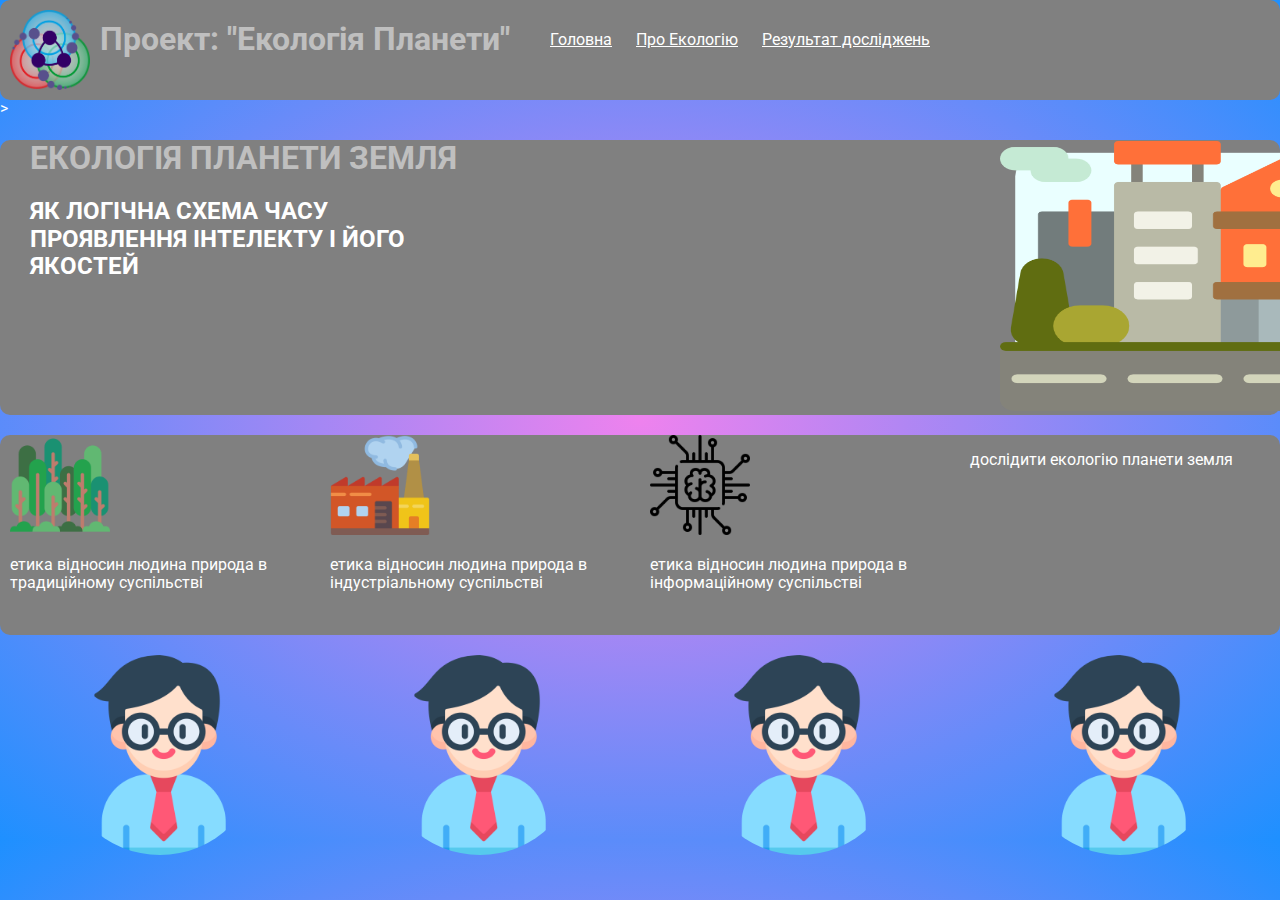
<file: index.html>
<!DOCTYPE html>
<html>
<head>
	<title>Екологія планети</title>
	<link rel="stylesheet" type="text/css" href="css/normalize.css">
	<link rel="stylesheet" type="text/css" href="css/style.css">
	<link href="https://fonts.googleapis.com/css2?family=Roboto&display=swap" rel="stylesheet">
	<link rel="shortcut icon" href="img/logo.png" type="img/logo.png">
</head>
<body>
	<div class="container">
	<header class="header">
		<img class="logo_one" src="img/skm.png">
			<h1 class="title">Проект: "Екологія Планети"</h1>
				<nav class="menu" id="menu">
					<ul>
						<li><a href="index.html">Головна</a></li>
						<li><a href="index_two.html">Про Екологію</a></li>
						<li><a href="">Результат досліджень</a></li>
					</ul>
				</nav>
	</header>>
	<div class="block1">
		<div class="text_block_one">
		<h1>ЕКОЛОГІЯ ПЛАНЕТИ ЗЕМЛЯ</h1>
		<h2>ЯК ЛОГІЧНА СХЕМА ЧАСУ ПРОЯВЛЕННЯ ІНТЕЛЕКТУ І ЙОГО ЯКОСТЕЙ</h2>
		</div>
		<img class="foto_block_one" src="img/foto_block1.png">
	</div>







	<div class="a">
	<div class="a1">
		<img src="img/forest.png" class="a11">
		<p>етика відносин людина природа в традиційному суспільстві</p>
	</div>
	<div class="a1">
		<img src="img/factory.png" class="a11">
		<p>етика відносин людина природа в індустріальному суспільстві</p>
	</div>
	<div class="a1">
		<img src="img/chip.png"  class="a11">
		<p>етика відносин людина природа в інформаційному суспільстві</p>
	</div>
	<div class="a1">
		
		<p>дослідити екологію планети земля </p>
	</div></div>
	<div class="q1">
		<div class="q">
			<img src="img/teacher.png" class="w">
		</div>
		<div class="q">
			<img src="img/teacher.png" class="w">
		</div>
		<div class="q">
			<img src="img/teacher.png" class="w">
		</div>
		<div class="q">
			<img src="img/teacher.png" class="w">
		</div>
	</div>
</body>
</html>
</file>
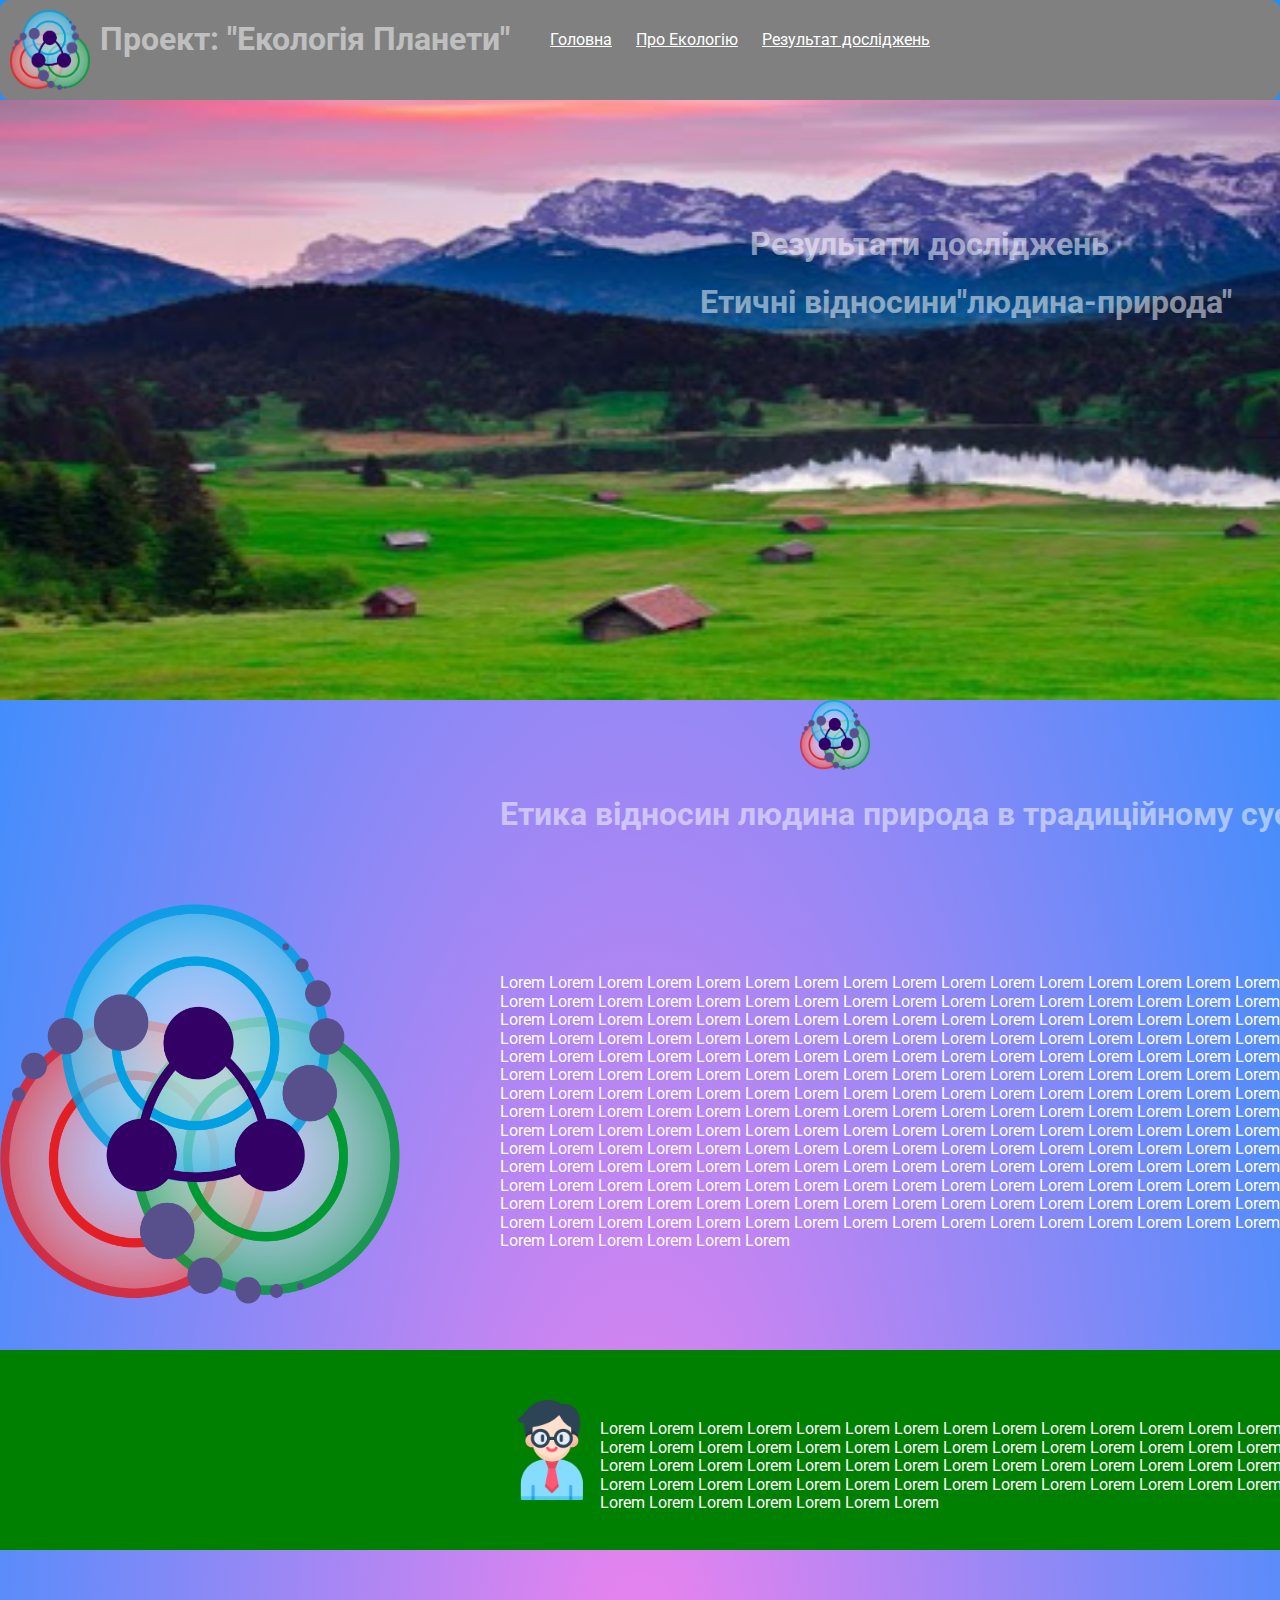
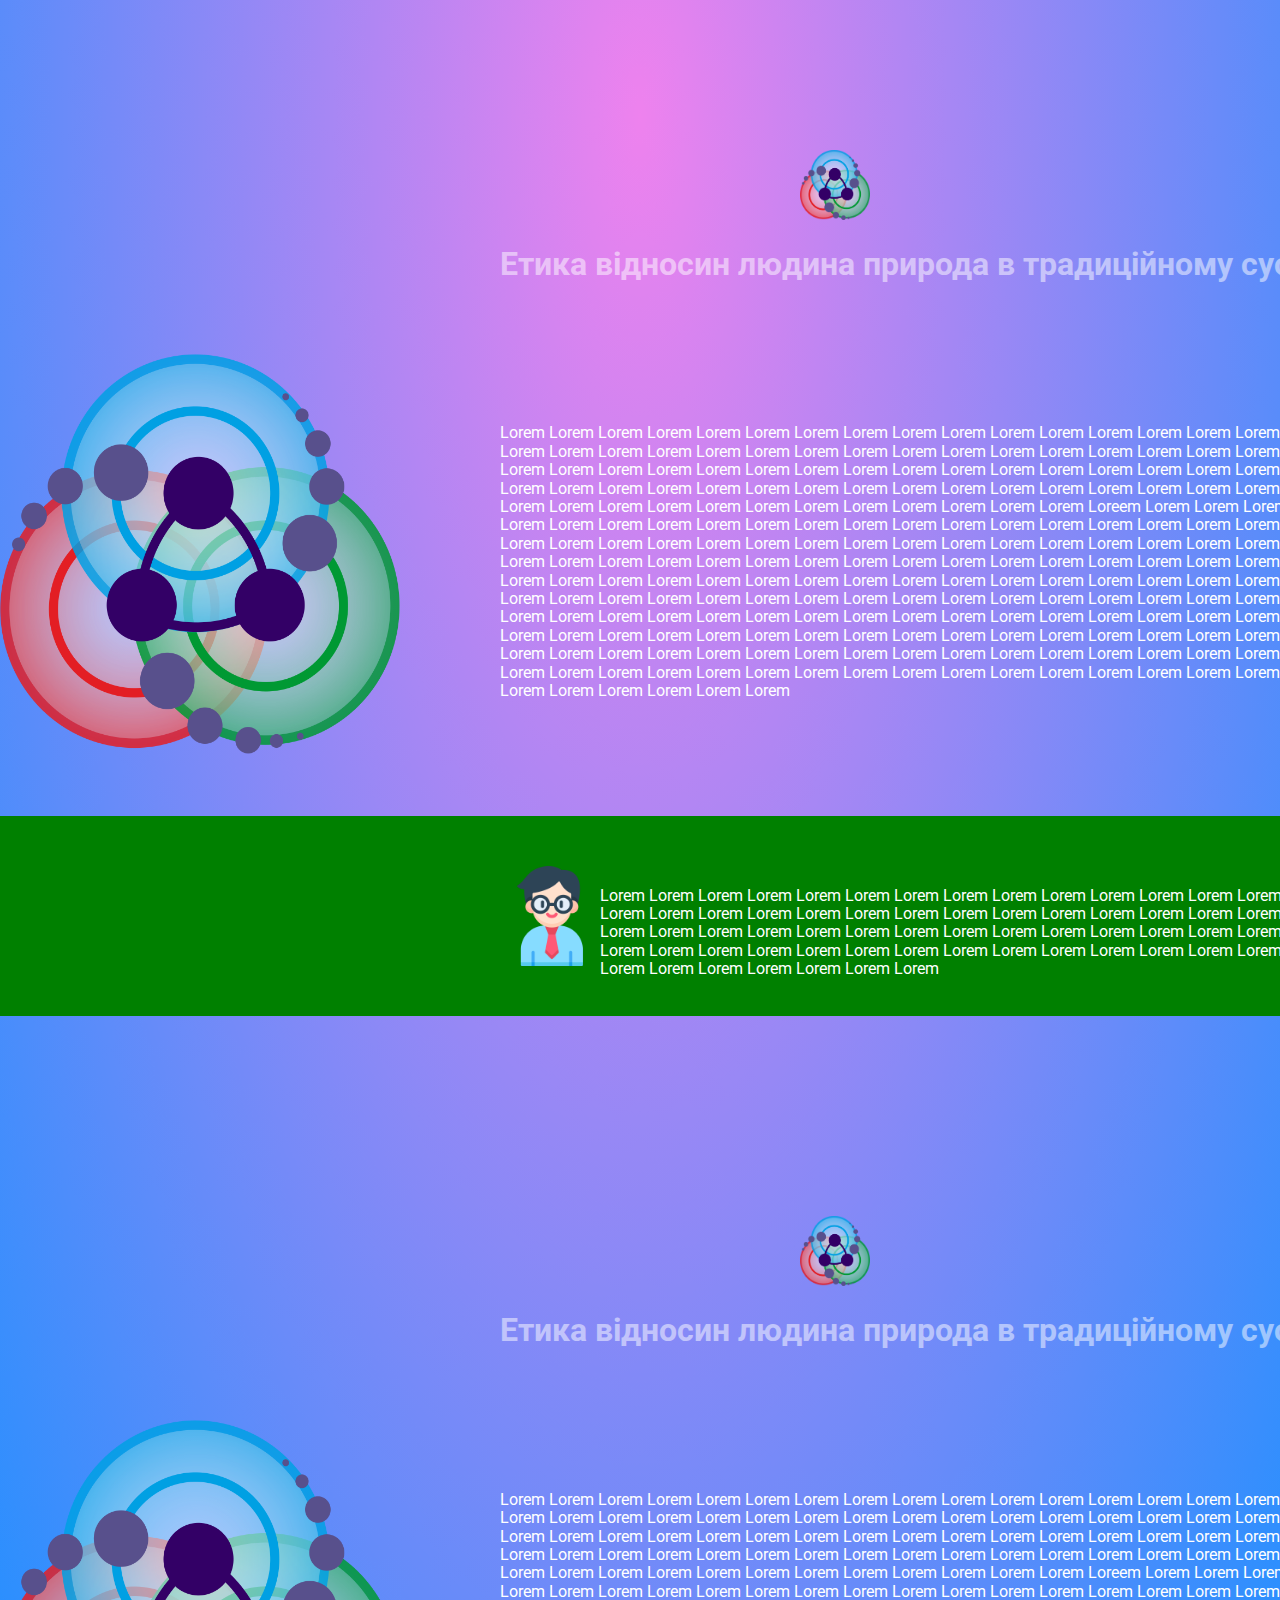
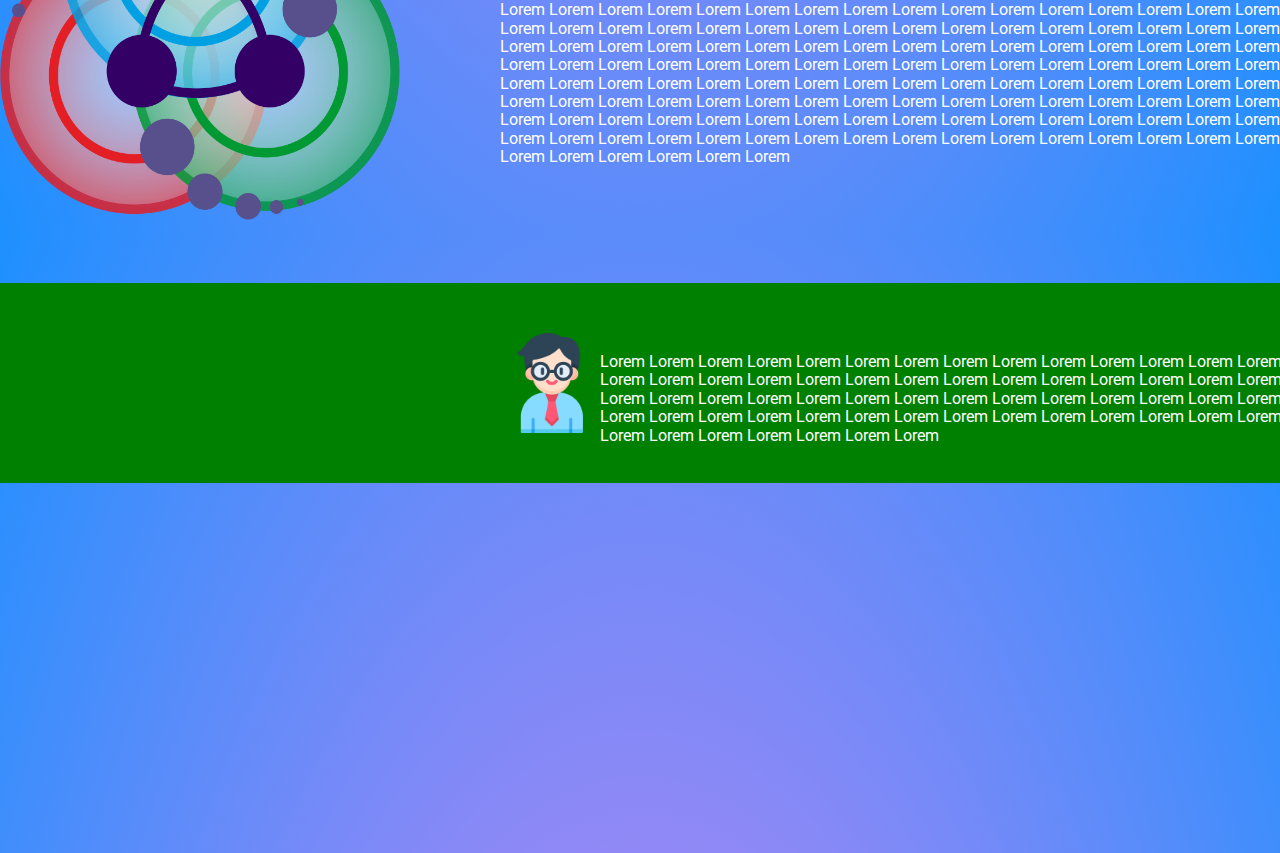
<file: index 3.html>
<!DOCTYPE html>
<html>
<head>
	<title>Екологія планети</title>
	<link rel="stylesheet" type="text/css" href="css/normalize.css">
	<link rel="stylesheet" type="text/css" href="css/style.css">
	<link href="https://fonts.googleapis.com/css2?family=Roboto&display=swap" rel="stylesheet">
	<link rel="shortcut icon" href="img/logo.png" type="img/logo.png">
</head>
<body>
	<div class="container">
	<header class="header">
		<img class="logo_one" src="img/skm.png">
			<h1 class="title">Проект: "Екологія Планети"</h1>
				<nav class="menu" id="menu">
					<ul>
						<li><a href="index.html">Головна</a></li>
						<li><a href="index_two.html">Про Екологію</a></li>
						<li><a href="">Результат досліджень</a></li>
					</ul>
				</nav>
	</header>
	
	  <div class="img_foto">
	  	<img src="img/dddd.png" class="s1">
	  	<h1 class="s2"> Результати досліджень</h1>
	  	<h1 class="s3"> Етичні відносини"людина-природа"</h1>
	  </div>
	  <div class="w1">
	  	<img src="img/skm.png" class="w2">
	  	<h1 class="w3">Етика відносин людина природа в традиційному суспільстві</h1>
	  	<img src="img/skm.png" class="w4">
	  	<p class="w5">Lorem Lorem Lorem Lorem Lorem Lorem Lorem Lorem Lorem Lorem Lorem Lorem Lorem Lorem Lorem Lorem Lorem Lorem Lorem Lorem Lorem Lorem Lorem Lorem Lorem Lorem Lorem Lorem Lorem Lorem Lorem Lorem Lorem Lorem Lorem Lorem Lorem Lorem Lorem Lorem Lorem Lorem Lorem Lorem Lorem Lorem Lorem Lorem Lorem Lorem Lorem Lorem Lorem Lorem Lorem Lorem Lorem Lorem Lorem Lorem Lorem Lorem Lorem Lorem Lorem Lorem Lorem Lorem Lorem Lorem Lorem Lorem Lorem Lorem Lorem Lorem Lorem Lorem Lorem Lorem Lorem Lorem Lorem Lorem Lorem Lorem Lorem Lorem Lorem Lorem Lorem Lorem Lorem Lorem Lorem Lorem Lorem Lorem Lorem Lorem Lorem Lorem Lorem Lorem Lorem Lorem Lorem Lorem Lorem Lorem Lorem Lorem Lorem Lorem Lorem Lorem Lorem Lorem Lorem Lorem Lorem Lorem Lorem Lorem Lorem Lorem Lorem Lorem Lorem Lorem Lorem Lorem Lorem Lorem Lorem Lorem Lorem Lorem Lorem Lorem Lorem Lorem Lorem Lorem Lorem Lorem Lorem Lorem Lorem Lorem Lorem Lorem Lorem Lorem Lorem Lorem Lorem Lorem Lorem Lorem Lorem Lorem Lorem Lorem Lorem Lorem Lorem Lorem Lorem Lorem Lorem Lorem Lorem Lorem Lorem Lorem Lorem Lorem Lorem Lorem Lorem Lorem Lorem Lorem Lorem Lorem Lorem Lorem Lorem Lorem Lorem Lorem Lorem Lorem Lorem Lorem Lorem Lorem Lorem Lorem Lorem Lorem Lorem Lorem Lorem Lorem Lorem Lorem Lorem Lorem Lorem Lorem Lorem Lorem Lorem Lorem Lorem Lorem Lorem Lorem Lorem Lorem Lorem Lorem Lorem Lorem Lorem Lorem Lorem Lorem Lorem Lorem Lorem Lorem Lorem Lorem Lorem Lorem Lorem Lorem Lorem Lorem Lorem Lorem Lorem Lorem Lorem Lorem Lorem Lorem Lorem Lorem Lorem Lorem Lorem Lorem Lorem Lorem Lorem Lorem Lorem Lorem Lorem Lorem Lorem Lorem Lorem Lorem Lorem Lorem Lorem Lorem Lorem Lorem Lorem Lorem Lorem Lorem Lorem Lorem Lorem Lorem Lorem Lorem Lorem Lorem Lorem Lorem Lorem Lorem Lorem Lorem Lorem Lorem Lorem Lorem Lorem Lorem Lorem Lorem Lorem Lorem Lorem Lorem Lorem Lorem Lorem Lorem Lorem Lorem Lorem Lorem Lorem Lorem Lorem Lorem Lorem Lorem Lorem Lorem Lorem Lorem Lorem Lorem Lorem Lorem Lorem Lorem Lorem Lorem Lorem Lorem Lorem Lorem Lorem Lorem Lorem Lorem Lorem Lorem Lorem Lorem Lorem Lorem Lorem Lorem Lorem Lorem Lorem Lorem Lorem Lorem Lorem Lorem Lorem Lorem Lorem Lorem Lorem Lorem Lorem Lorem Lorem Lorem Lorem Lorem Lorem Lorem Lorem Lorem Lorem Lorem Lorem Lorem Lorem Lorem Lorem Lorem Lorem Lorem Lorem Lorem Lorem Lorem Lorem Lorem Lorem Lorem Lorem Lorem Lorem Lorem Lorem Lorem Lorem Lorem Lorem Lorem Lorem Lorem Lorem Lorem Lorem Lorem Lorem Lorem Lorem Lorem Lorem Lorem Lorem Lorem Lorem Lorem Lorem Lorem Lorem Lorem Lorem Lorem Lorem Lorem Lorem Lorem Lorem Lorem Lorem Lorem Lorem Lorem Lorem Lorem Lorem Lorem Lorem Lorem Lorem Lorem Lorem Lorem Lorem Lorem Lorem Lorem Lorem Lorem Lorem Lorem Lorem Lorem Lorem Lorem Lorem Lorem	</p>

	  </div>
	  <div class="f1">
	  	<img src="img/teacher.png" class="f2">
	  	<p class="f3">Lorem Lorem Lorem Lorem Lorem Lorem Lorem Lorem Lorem Lorem Lorem Lorem Lorem Lorem Lorem Lorem Lorem Lorem Lorem Lorem Lorem Lorem Lorem Lorem Lorem Lorem Lorem Lorem Lorem Lorem Lorem Lorem Lorem Lorem Lorem Lorem Lorem Lorem Lorem Lorem Lorem Lorem Lorem Lorem Lorem Lorem Lorem Lorem Lorem Lorem Lorem Lorem Lorem Lorem Lorem Lorem Lorem Lorem Lorem Lorem Lorem Lorem Lorem </p>
	  </div>
 <div class="d1">
	  	<img src="img/skm.png" class="w2">
	  	<h1 class="w3">Етика відносин людина природа в традиційному суспільстві</h1>
	  	<img src="img/skm.png" class="w4">
	  	<p class="w5">Lorem Lorem Lorem Lorem Lorem Lorem Lorem Lorem Lorem Lorem Lorem Lorem Lorem Lorem Lorem Lorem Lorem Lorem Lorem Lorem Lorem Lorem Lorem Lorem Lorem Lorem Lorem Lorem Lorem Lorem Lorem Lorem Lorem Lorem Lorem Lorem Lorem Lorem Lorem Lorem Lorem Lorem Lorem Lorem Lorem Lorem Lorem Lorem Lorem Lorem Lorem Lorem Lorem Lorem Lorem Lorem Lorem Lorem Lorem Lorem Lorem Lorem Lorem Lorem Lorem Lorem Lorem Lorem Lorem Lorem Lorem Lorem Lorem Lorem Lorem Lorem Lorem Lorem Lorem Lorem Lorem Lorem Lorem Lorem Lorem Lorem Lorem Lorem Lorem Lorem Lorem Lorem Lorem Lorem Lorem Lorem Lorem Lorem Lorem Lorem Lorem Lorem Lorem Lorem Lorem Lorem Lorem Lorem Lorem Lorem Lorem Lorem Lorem Lorem Lorem Lorem Lorem Lorem Lorem Lorem Lorem Lorem Lorem Lorem Lorem Lorm Lorem Lorem Lorem Lorem Lorem Lorem Lorem Lorem Lorem Lorem Lorem Lorem Lorem Lorem Loreem Lorem Lorem Lorem Lorem Lorem Lorem Lorem Lorem Lorem Lorem Lorem Lorem Lorem Lorem Lorem Lorem Lorem Lorem Lorem Lorem Lorem Lorem Lorem Lorem Lorem Lorem Lorem Lorem Lorem Lorem Lorem Lorem Lorem Lorem Lorem Lorem Lorem Lorem Lorem Lorem Lorem Lorem Lorem Lorem Lorem Lorem Lorem Lorem Lorem Lorem Lorem Lorem Lorem Lorem Lorem Lorem Lorem Lorem Lorem Lorem Lorem Lorem Lorem Lorem Lorem Lorem Lorem Lorem Lorem Lorem Lorem Lorem Lorem Lorem Lorem Lorem Lorem Lorem Lorem Lorem Lorem Lorem Lorem Lorem Lorem Lorem Lorem Lorem Lorem Lorem Lorem Lorem Lorem Lorem Lorem Lorem Lorem Lorem Lorem Lorem Lorem Lorem Lorem Lorem Lorem Lorem Lorem Lorem Lorem Lorem Lorem Lorem Lorem Lorem Lorem Lorem Lorem Lorem Lorem Lorem Lorem Lorem Lorem Lorem Lorem Lorem Lorem Lorem Lorem Lorem Lorem Lorem Lorem Lorem Lorem Lorem Lorem Lorem Lorem Lorem Lorem Lorem Lorem Lorem Lorem Lorem Lorem Lorem Lorem Lorem Lorem Lorem Lorem Lorem Lorem Lorem Lorem Lorem Lorem Lorem Lorem Lorem Lorem Lorem Lorem Lorem Lorem Lorem Lorem Lorem Lorem Lorem Lorem Lorem Lorem Lorem Lorem Lorem Lorem Lorem Lorem Lorem Lorem Lorem Lorem Lorem Lorem Lorem Lorem Lorem Lorem Lorem Lorem Lorem Lorem Lorem Lorem Lorem Lorem Lorem Lorem Lorem Lorem Lorem Lorem Lorem Lorem Lorem Lorem Lorem Lorem Lorem Lorem Lorem Lorem Lorem Lorem Lorem Lorem Lorem Lorem Lorem Lorem Lorem Lorem Lorem Lorem Lorem Lorem Lorem Lorem Lorem Lorem Lorem Lorem Lorem Lorem Lorem Lorem Lorem Lorem Lorem Lorem Lorem Lorem Lorem Lorem Lorem Lorem Lorem Lorem Lorem Lorem Lorem Lorem Lorem Lorem Lorem Lorem Lorem Lorem Lorem Lorem Lorem Lorem Lorem Lorem Lorem Lorem Lorem Lorem Lorem Lorem Lorem Lorem Lorem Lorem Lorem Lorem Lorem Lorem Lorem Lorem Lorem Lorem Lorem Lorem Lorem Lorem Lorem Lorem Lorem Lorem Lorem Lorem Lorem Lorem Lorem Lorem Lorem Lorem Lorem Lorem Lorem Lorem Lorem Lorem Lorem Lorem Lorem Lorem Lorem Lorem	</p>

	  </div>
	  <div class="f1">
	  	<img src="img/teacher.png" class="f2">
	  	<p class="f3">Lorem Lorem Lorem Lorem Lorem Lorem Lorem Lorem Lorem Lorem Lorem Lorem Lorem Lorem Lorem Lorem Lorem Lorem Lorem Lorem Lorem Lorem Lorem Lorem Lorem Lorem Lorem Lorem Lorem Lorem Lorem Lorem Lorem Lorem Lorem Lorem Lorem Lorem Lorem Lorem Lorem Lorem Lorem Lorem Lorem Lorem Lorem Lorem Lorem Lorem Lorem Lorem Lorem Lorem Lorem Lorem Lorem Lorem Lorem Lorem Lorem Lorem Lorem </p>
	  </div>
	   <div class="d2">
	  	<img src="img/skm.png" class="w2">
	  	<h1 class="w3">Етика відносин людина природа в традиційному суспільстві</h1>
	  	<img src="img/skm.png" class="w4">
	  	<p class="w5">Lorem Lorem Lorem Lorem Lorem Lorem Lorem Lorem Lorem Lorem Lorem Lorem Lorem Lorem Lorem Lorem Lorem Lorem Lorem Lorem Lorem Lorem Lorem Lorem Lorem Lorem Lorem Lorem Lorem Lorem Lorem Lorem Lorem Lorem Lorem Lorem Lorem Lorem Lorem Lorem Lorem Lorem Lorem Lorem Lorem Lorem Lorem Lorem Lorem Lorem Lorem Lorem Lorem Lorem Lorem Lorem Lorem Lorem Lorem Lorem Lorem Lorem Lorem Lorem Lorem Lorem Lorem Lorem Lorem Lorem Lorem Lorem Lorem Lorem Lorem Lorem Lorem Lorem Lorem Lorem Lorem Lorem Lorem Lorem Lorem Lorem Lorem Lorem Lorem Lorem Lorem Lorem Lorem Lorem Lorem Lorem Lorem Lorem Lorem Lorem Lorem Lorem Lorem Lorem Lorem Lorem Lorem Lorem Lorem Lorem Lorem Lorem Lorem Lorem Lorem Lorem Lorem Lorem Lorem Lorem Lorem Lorem Lorem Lorem Lorem Lorm Lorem Lorem Lorem Lorem Lorem Lorem Lorem Lorem Lorem Lorem Lorem Lorem Lorem Lorem Loreem Lorem Lorem Lorem Lorem Lorem Lorem Lorem Lorem Lorem Lorem Lorem Lorem Lorem Lorem Lorem Lorem Lorem Lorem Lorem Lorem Lorem Lorem Lorem Lorem Lorem Lorem Lorem Lorem Lorem Lorem Lorem Lorem Lorem Lorem Lorem Lorem Lorem Lorem Lorem Lorem Lorem Lorem Lorem Lorem Lorem Lorem Lorem Lorem Lorem Lorem Lorem Lorem Lorem Lorem Lorem Lorem Lorem Lorem Lorem Lorem Lorem Lorem Lorem Lorem Lorem Lorem Lorem Lorem Lorem Lorem Lorem Lorem Lorem Lorem Lorem Lorem Lorem Lorem Lorem Lorem Lorem Lorem Lorem Lorem Lorem Lorem Lorem Lorem Lorem Lorem Lorem Lorem Lorem Lorem Lorem Lorem Lorem Lorem Lorem Lorem Lorem Lorem Lorem Lorem Lorem Lorem Lorem Lorem Lorem Lorem Lorem Lorem Lorem Lorem Lorem Lorem Lorem Lorem Lorem Lorem Lorem Lorem Lorem Lorem Lorem Lorem Lorem Lorem Lorem Lorem Lorem Lorem Lorem Lorem Lorem Lorem Lorem Lorem Lorem Lorem Lorem Lorem Lorem Lorem Lorem Lorem Lorem Lorem Lorem Lorem Lorem Lorem Lorem Lorem Lorem Lorem Lorem Lorem Lorem Lorem Lorem Lorem Lorem Lorem Lorem Lorem Lorem Lorem Lorem Lorem Lorem Lorem Lorem Lorem Lorem Lorem Lorem Lorem Lorem Lorem Lorem Lorem Lorem Lorem Lorem Lorem Lorem Lorem Lorem Lorem Lorem Lorem Lorem Lorem Lorem Lorem Lorem Lorem Lorem Lorem Lorem Lorem Lorem Lorem Lorem Lorem Lorem Lorem Lorem Lorem Lorem Lorem Lorem Lorem Lorem Lorem Lorem Lorem Lorem Lorem Lorem Lorem Lorem Lorem Lorem Lorem Lorem Lorem Lorem Lorem Lorem Lorem Lorem Lorem Lorem Lorem Lorem Lorem Lorem Lorem Lorem Lorem Lorem Lorem Lorem Lorem Lorem Lorem Lorem Lorem Lorem Lorem Lorem Lorem Lorem Lorem Lorem Lorem Lorem Lorem Lorem Lorem Lorem Lorem Lorem Lorem Lorem Lorem Lorem Lorem Lorem Lorem Lorem Lorem Lorem Lorem Lorem Lorem Lorem Lorem Lorem Lorem Lorem Lorem Lorem Lorem Lorem Lorem Lorem Lorem Lorem Lorem Lorem Lorem Lorem Lorem Lorem Lorem Lorem Lorem Lorem Lorem Lorem Lorem Lorem Lorem Lorem Lorem Lorem Lorem Lorem Lorem Lorem	</p>

	  </div>
	  <div class="f1">
	  	<img src="img/teacher.png" class="f2">
	  	<p class="f3">Lorem Lorem Lorem Lorem Lorem Lorem Lorem Lorem Lorem Lorem Lorem Lorem Lorem Lorem Lorem Lorem Lorem Lorem Lorem Lorem Lorem Lorem Lorem Lorem Lorem Lorem Lorem Lorem Lorem Lorem Lorem Lorem Lorem Lorem Lorem Lorem Lorem Lorem Lorem Lorem Lorem Lorem Lorem Lorem Lorem Lorem Lorem Lorem Lorem Lorem Lorem Lorem Lorem Lorem Lorem Lorem Lorem Lorem Lorem Lorem Lorem Lorem Lorem </p>
	  </div>
 </body>
 </html>
</file>
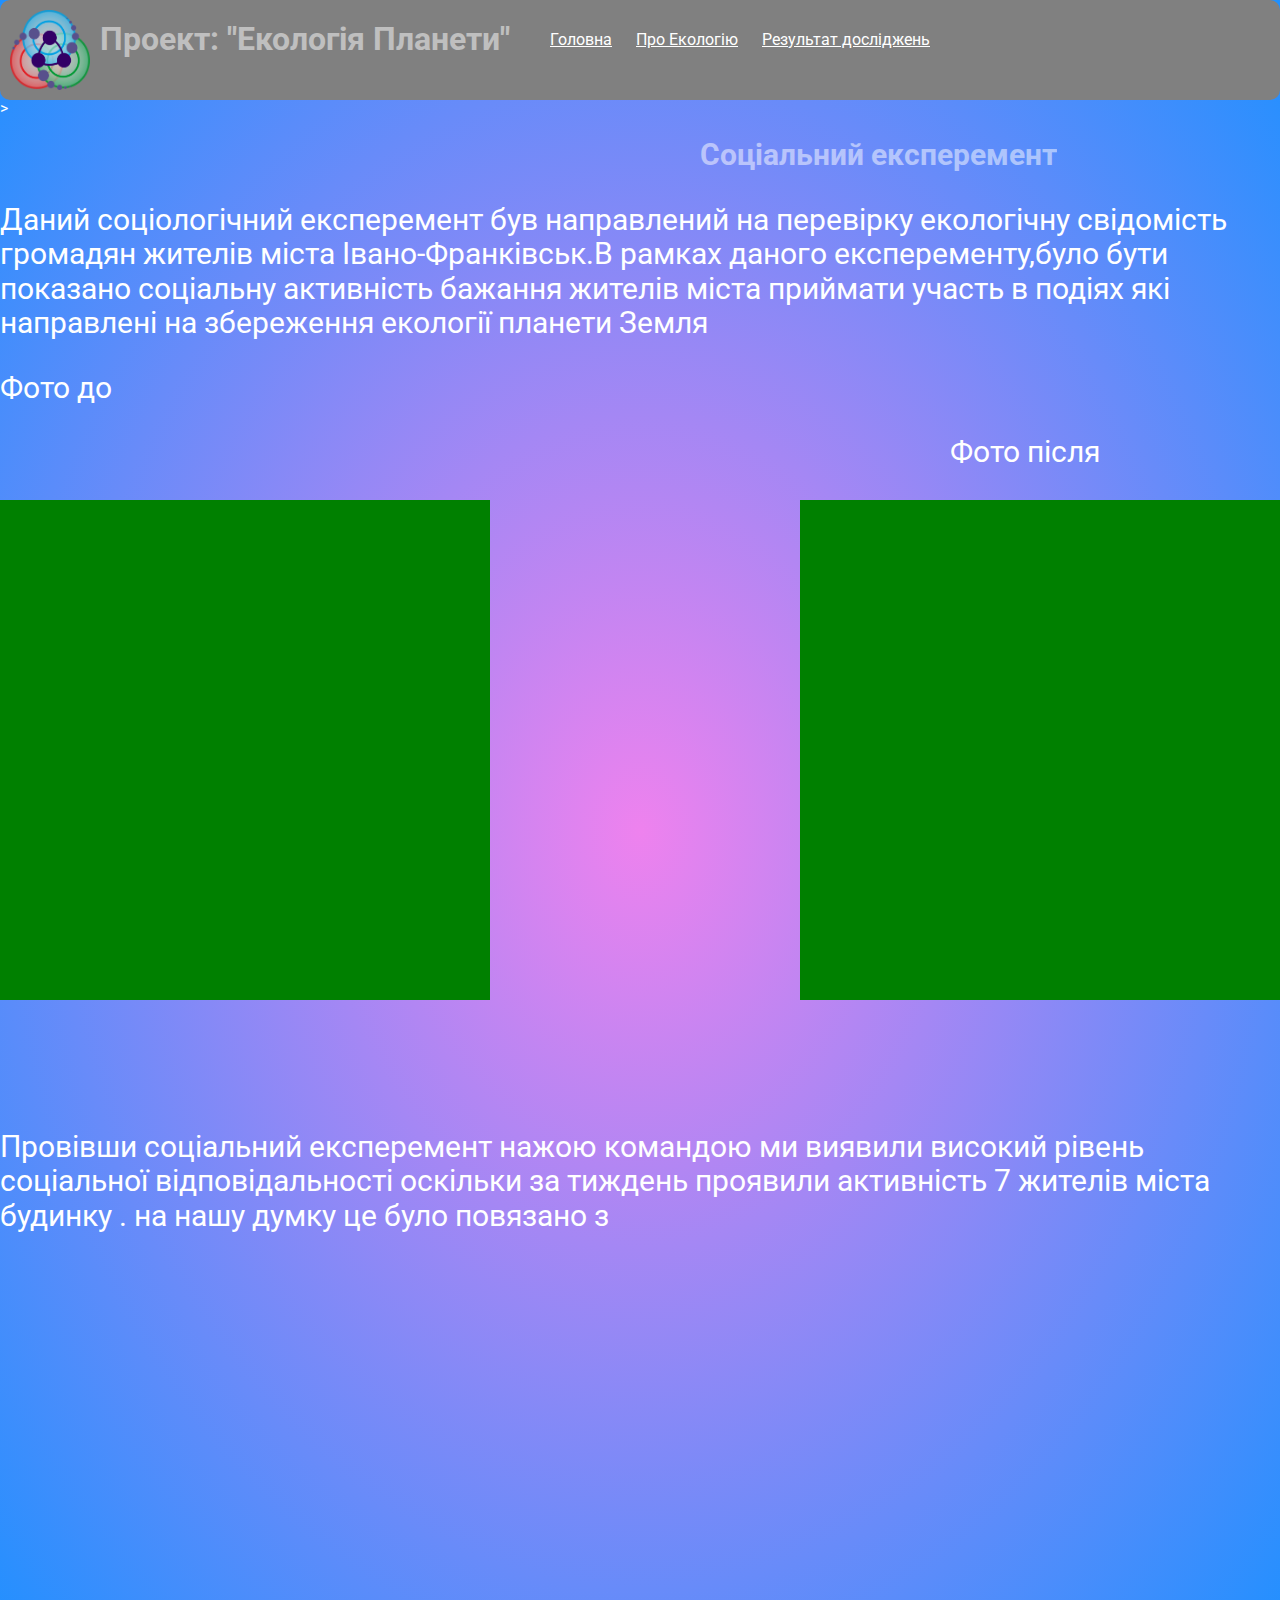
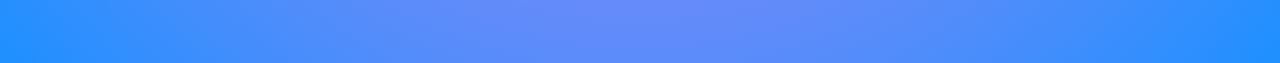
<file: index 6.html>
<!DOCTYPE html>
<html>
<head>
	<title>Екологія планети</title>
	<link rel="stylesheet" type="text/css" href="css/normalize.css">
	<link rel="stylesheet" type="text/css" href="css/style.css">
	<link href="https://fonts.googleapis.com/css2?family=Roboto&display=swap" rel="stylesheet">
	<link rel="shortcut icon" href="img/logo.png" type="img/logo.png">
</head>
<body>
	<div class="container">
	<header class="header">
		<img class="logo_one" src="img/skm.png">
			<h1 class="title">Проект: "Екологія Планети"</h1>
				<nav class="menu" id="menu">
					<ul>
						<li><a href="index.html">Головна</a></li>
						<li><a href="index_two.html">Про Екологію</a></li>
						<li><a href="">Результат досліджень</a></li>
					</ul>
				</nav>
	</header>>
	<h1 class="ff1">Соціальний експеремент</h1>
	<p class="www">Даний соціологічний експеремент був направлений на перевірку екологічну свідомість громадян жителів міста Івано-Франківськ.В рамках даного експеременту,було бути показано соціальну активність бажання жителів міста приймати участь в подіях які направлені на збереження екології планети Земля</p>
	<p class="www1">Фото до</p>
	<p class="www2">Фото після</p>
	<div class="ff3"></div>
	<div class="ff4"></div>
	<p class="ff5">Провівши соціальний експеремент нажою командою ми виявили високий  рівень соціальної відповідальності оскільки за тиждень проявили активність 7 жителів міста будинку . на нашу думку це було повязано з   </p>

</body>
</file>
<file: css/style.css>
*{
font-family: 'Roboto', sans-serif;

}
body{
	background: radial-gradient(#EE82EE, #1E90FF);
	color: white;
	background-size: 100%;	
}
.container{
	
	margin:0 auto;
}
.header{
	width: 100%;
	height: 100%;
	background: grey;
	display: flex;
	border-radius: 10px;
}
.logo_one{
	width: 80px;
	height: 80px;
	padding:10px;
}
.block1{
	width: 100%;
	height:100%;
	border-radius: 10px;
	background: grey;
	margin-top: 20px;
}
.foto_block_one{
	width: 350px;
	height: 270px;
	margin-left: 1000px; 
	margin-top: -160px;
}
h1{
	color: spase-grey;
	opacity: 0.5;
}
.text_block_one{
	width:430px; 
	height: 100%;	
	margin-left: 30px;

}
#menu ul .li{
	display: block;
}
#menu ul li{
	display: inline;
}
li{
	display: inline;
	padding-right: 20px;
	padding-top: 10px;
	font-size: 16px;
}
ul{
	padding-top: 15px;
	padding-right: 10px;
}
.menu{
	float: right;
}
.menu a {
	color: white;
}
.a{

	margin-top: 20px;
	border-radius: 10px;
	display: flex;
	justify-content: space-around;
	background: gray;
}
.a11{
	height: 100px;
	width: 100px;
	margin: ;
}
.a1{
	width: 300px;
	height: 200px;
	background: ;
	border-radius: 10px;
}
.q1{
	display: flex;
	justify-content: space-around;
	border-radius: 10px;	
	position: relative;
	top: 20px;
}
.w{
	height: 200px;
	width: 200px;
	border-radius: 100px;
}
.teacher{ color: white;
	text-align: center;
	background: black;
	margin-left: 10px;
}
/*Друга сторінка*/
.slider{
	width: 100%;
	height:100%;
	text-align: center;
}
.slider_one{
	width: 99vw;
	height: 20vw;
	border-radius: 10px;
}
.slider_two{
	width: 100%;
	height:100%;
	background: grey;
	text-align: center;
}
.text_block_two{
	
}
.p1{
	width: 200px;
	height: 200px;
	position: relative;
	left: 600px;

}
.p2{
	width: 200px;
	height: 200px;
	position: relative;
	left: 700px;
	top: 300px;

}
.p3{
	width: 200px;
	height: 200px;
	position: relative;
	top: 300px;
	left: -100px;

}
/*СЛАЙДЕР*/
#slider { /*положение слайдера*/
    position: relative;
	text-align: center;
    top: 10px;
}

#slider{ /*центровка слайдера*/
	margin: 0 auto;
}

#slides article{ /*все изображения справа друг от доруга*/
	width: 20%;
	float: left;
}

#slides .image{ /*устанавливает общий размер блока с изображениями*/
	width: 500%;
	line-height: 0;
}

#overflow{ /*сркывает все, что находится за пределами этого блока*/
	width: 100%;
	overflow: hidden;
}

article img{ /*размер изображений слайдера*/
	width: 100%;
}

#desktop:checked ~ #slider{ /*размер всего слайдера*/
	max-width: 960px; /*максимальнная длинна*/
}

/*настройка переключения и положения для левой стрелки*/
/*если свич1-5 активны, то идет обращение к лейблу из блока с id контролс*/
#switch1:checked ~ #controls label:nth-child(5), 
#switch2:checked ~ #controls label:nth-child(1),
#switch3:checked ~ #controls label:nth-child(2),
#switch4:checked ~ #controls label:nth-child(3),
#switch5:checked ~ #controls label:nth-child(4){
	background: url('prev.png') no-repeat; /*заливка фона картинкой без повторений*/
	float: left;
	margin: 0 0 0 -84px; /*сдвиг влево*/
	display: block;
	height: 68px;
	width: 68px;
}

/*настройка переключения и положения для правой стрелки*/
#switch1:checked ~ #controls label:nth-child(2), 
#switch2:checked ~ #controls label:nth-child(3),
#switch3:checked ~ #controls label:nth-child(4),
#switch4:checked ~ #controls label:nth-child(5),
#switch5:checked ~ #controls label:nth-child(1){
	background: url('next.png') no-repeat; /*заливка фона картинкой без повторений*/
	float: right;
	margin: 0 -84px 0 0; /*сдвиг вправо*/
	display: block;
	height: 68px;
	width: 68px;
}

label, a{ /*при наведении на стрелки или переключатели - курсор изменится*/
	cursor: pointer;
}

.all input{ /*скрывает стандартные инпуты (чекбоксы) на странице*/
	display: none;
}

/*позиция изображения при активации переключателя*/
#switch1:checked ~ #slides .image{
	margin-left: 0;
}

#switch2:checked ~ #slides .image{
	margin-left: -100%;
}

#switch3:checked ~ #slides .image{
	margin-left: -200%;
}

#switch4:checked ~ #slides .image{
	margin-left: -300%;
}

#switch5:checked ~ #slides .image{
	margin-left: -400%;
}

#controls{ /*положение блока всех управляющих элементов*/
	margin: -25% 0 0 0;
	width: 100%;
	height: 50px;
}

#active label{ /*стиль отдельного переключателя*/
	border-radius: 10px; /*скругление углов*/
	display: inline-block; /*расположение в строку*/
	width: 15px;
	height: 15px;
	background: #bbb;
}

#active{ /*расположение блока с переключателями*/
	margin: 23% 0 0;
	text-align: center;
}

#active label:hover{ /*поведение чекбокса при наведении*/
	background: #76c8ff;
	border-color: #777 ; /*выполнение в любом случае*/
}

/*цвет активного лейбла при активации чекбокса*/
#switch1:checked ~ #active label:nth-child(1),
#switch2:checked ~ #active label:nth-child(2),
#switch3:checked ~ #active label:nth-child(3),
#switch4:checked ~ #active label:nth-child(4),
#switch5:checked ~ #active label:nth-child(5){
	background: #18a3dd;
	border-color: #18a3dd ;
}

#slides .image{ /*анимация пролистывания изображений*/
	transition: all 800ms cubic-bezier(0.770, 0.000, 0.175, 1.000);
}

#controls label:hover{ /*прозрачность стрелок при наведении*/
	opacity: 0.6;
}

#controls label{ /*прозрачность стрелок при отводе курсора*/
	transition: opacity 0.2s ease-out;
}
 /*третя сторінка*/
.img_foto{
	width: 1900px;
	height: 500px;
	
}
.s1{
	width: 1900px;
	height: 600px;
	
}
.s2{
	position: relative;
	top:-500px; 
	left:750px; 

}
.s3{
	position: relative;
	top:-500px; 
	left:700px; 
}
.w1{
	width: 1900px;
	height: 500px;
	
}
.w2{
	width: 70px;
	height: 70px;
	position: relative;
	left: 800px;
	top: 100px;
}
.w3{
	position: relative;
	top: 100px;
	left: 500px;
}
.w4{
	width: 400px;
	height:400px;
	position: relative;
	top: 150px;
}
.w5{
	width: 1600px;
	position: relative;
	left: 500px;
	top: -200px;
}

.f1{
	width: 1900px;
	height: 200px;
	background: green;
	position: relative;
	top: 250px;
}
.f2{
	width: 100px;
	height: 100px;
	position: relative;
	left: 500px;
	top: 50px;
}
.f3{
	height: 500px;
	width: 700px;
	position: relative;
	left: 600px;
	top: -50px;

}
.d1{
	position: relative;
	top: 350px;
}
.d2{
	position: relative;
	top: 350px;
}
.ff1{
	margin-left: 700px;
}
.ff3{
	width: 490px;
	height: 500px;
	background: green;
}
.ff4{
	width: 500px;
	height: 500px;
	background: green;
	position: relative;
	left: 800px;
	top: -500px;
	

}
.ff5{
	position: relative;
	top: -400px;
}
.ff1,.ff5,.www2,.www1,.www{
	font-size: 30px;
}
.www2{
	position: relative;
	left: 950px;
}
</file>
